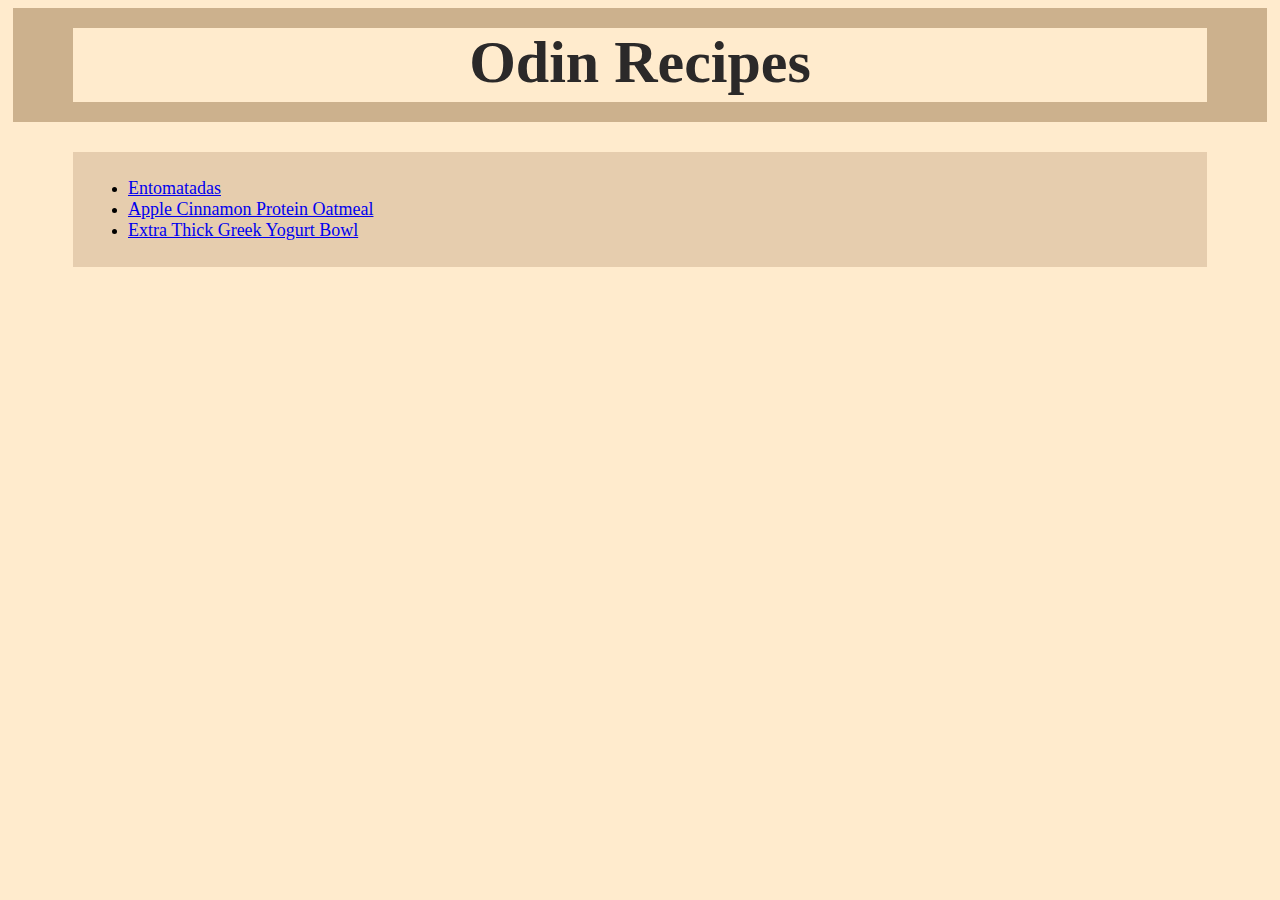
<file: index.html>
<!DOCTYPE html>
<html lang="en">
    <head>
        <meta charset="UTF-8">
        <title>Odin Recipes</title>
        <link rel="stylesheet" href="style.css">
    </head>

    <body>
        <div class="title"><h1>Odin Recipes</h1></div>
        <div class="list">
            <ul >
                <li><a href="./recipes/entomatadas.html">Entomatadas</a></li>
                <li><a href="./recipes/oatmeal.html">Apple Cinnamon Protein Oatmeal</a></li>
                <li><a href="./recipes/yogurt.html">Extra Thick Greek Yogurt Bowl</a></li>
            </ul>
        </div>
    </body>




</html>
</file>
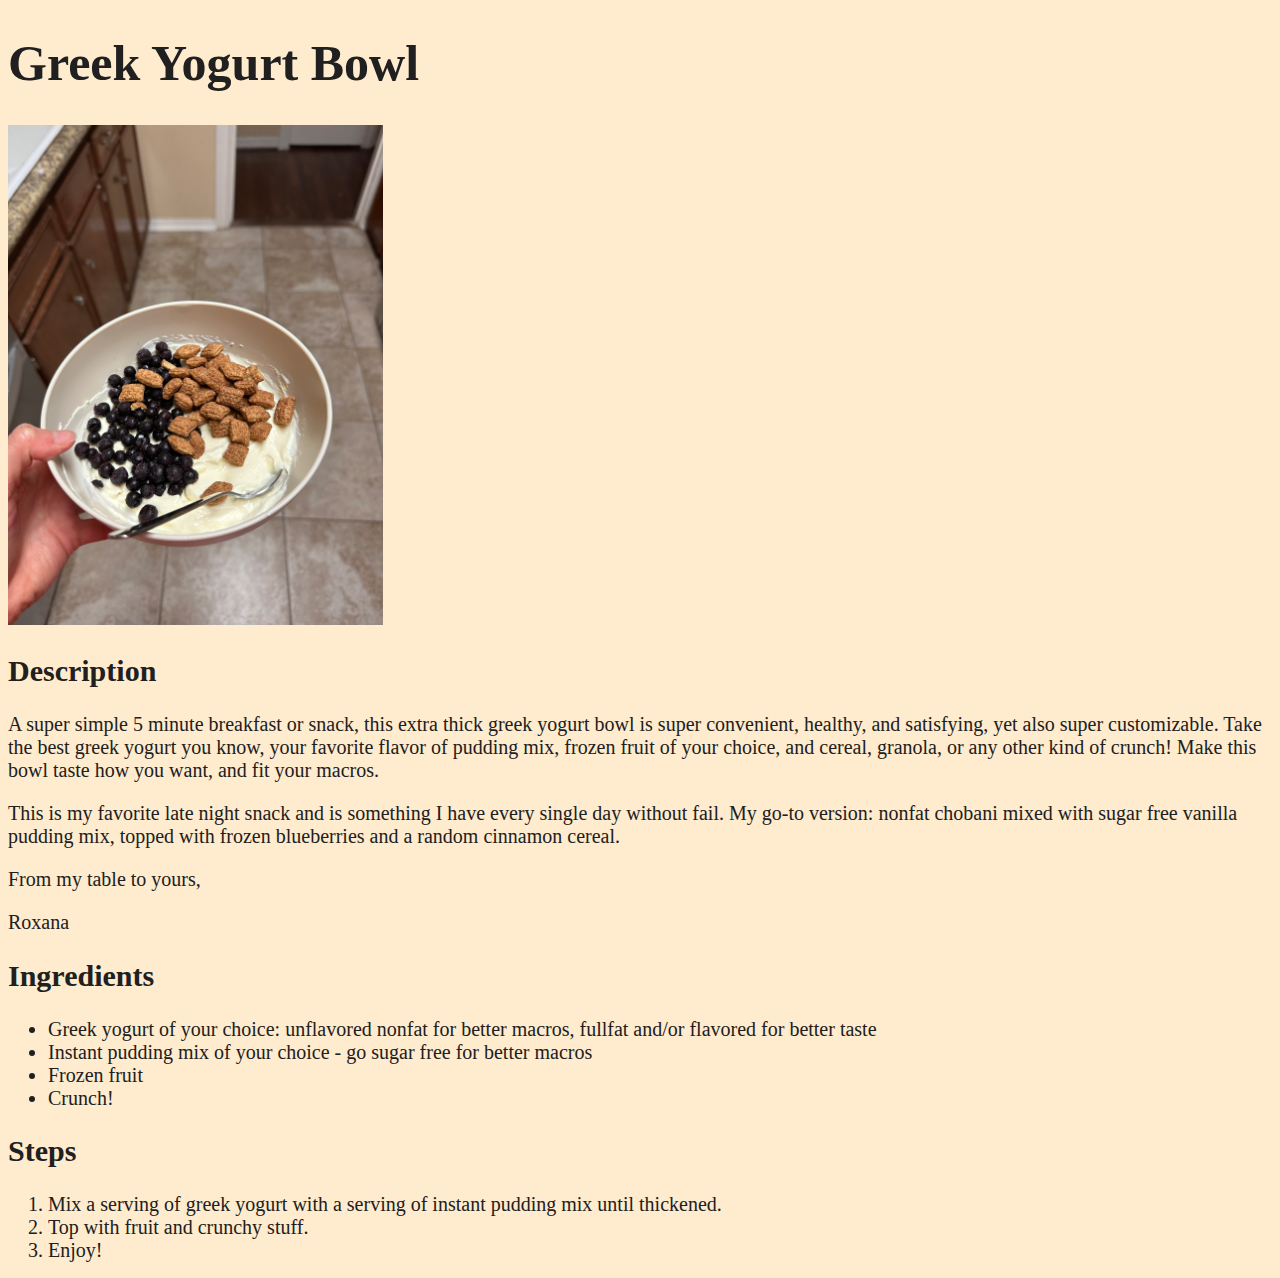
<file: recipes/yogurt.html>
<!DOCTYPE html>
<html lang="en">
<head>
    <meta charset="UTF-8">
    <meta name="viewport" content="width=device-width, initial-scale=1.0">
    <title>Greek Yogurt Bowl</title>
    <link rel="stylesheet" href="recipe-style.css">
</head>
<body>
    <h1>Greek Yogurt Bowl</h1>
    <img src="../images/yogurt-bowl.jpg" alt="A bowl of thick white yogurt half topped with small frozen blueberries and half topped with square cinnamon cereal" height="600" width="400">

    <h2>Description</h2>
    <p>A super simple 5 minute breakfast or snack, this extra thick greek yogurt bowl is super convenient, healthy, and satisfying, 
        yet also super customizable. Take the best greek yogurt you know, your favorite flavor of pudding mix, frozen fruit of your choice,
        and cereal, granola, or any other kind of crunch! Make this bowl taste how you want, and fit your macros.
    </p>
    <p>This is my favorite late night snack and is something I have every single day without fail. My go-to version: nonfat chobani
        mixed with sugar free vanilla pudding mix, topped with frozen blueberries and a random cinnamon cereal.
    </p>
    <p>From my table to yours,</p>
    <p>Roxana</p>

    <h2>Ingredients</h2>
    <ul>
        <li>Greek yogurt of your choice: unflavored nonfat for better macros, fullfat and/or flavored for better taste</li>
        <li>Instant pudding mix of your choice - go sugar free for better macros</li>
        <li>Frozen fruit</li>
        <li>Crunch!</li>
    
    </ul>

    <h2>Steps</h2>
    <ol>
        <li>Mix a serving of greek yogurt with a serving of instant pudding mix until thickened.</li>
        <li>Top with fruit and crunchy stuff.</li>
        <li>Enjoy!</li>
    </ol>
</body>
</html>
</file>
<file: style.css>
html {
    background-color: blanchedalmond;
}
h1 {
    font-family: "Brush Script MT", "Lucida Handwriting", cursive;
    text-align: center;
    color: rgb(43, 41, 41);
    font-size: 60px;
    margin: auto;
    padding-bottom: 5px;
    background-color: blanchedalmond;
}
a {
    font-size: 18px;
}

.title{
    background-color: rgb(204, 177, 141);
    padding: 20px 60px;
    margin: 5px;
}
.list{
    background-color: rgb(230, 205, 174);
    margin: 30px 65px;
    padding: 10px 15px;
}
</file>
<file: recipes/recipe-style.css>
html {
    background-color: blanchedalmond;
    font-family: Georgia, 'Times New Roman', Times, serif;
    color: rgb(32, 32, 32);


}
h1 {
    
    font-size: 50px;
}
h2{
    font-size: 30px;
}

img {
    width: auto;
    height: 500px;
}

.optional {
    color: gray;
}

p, li{
    font-size: 20px;
}
</file>
